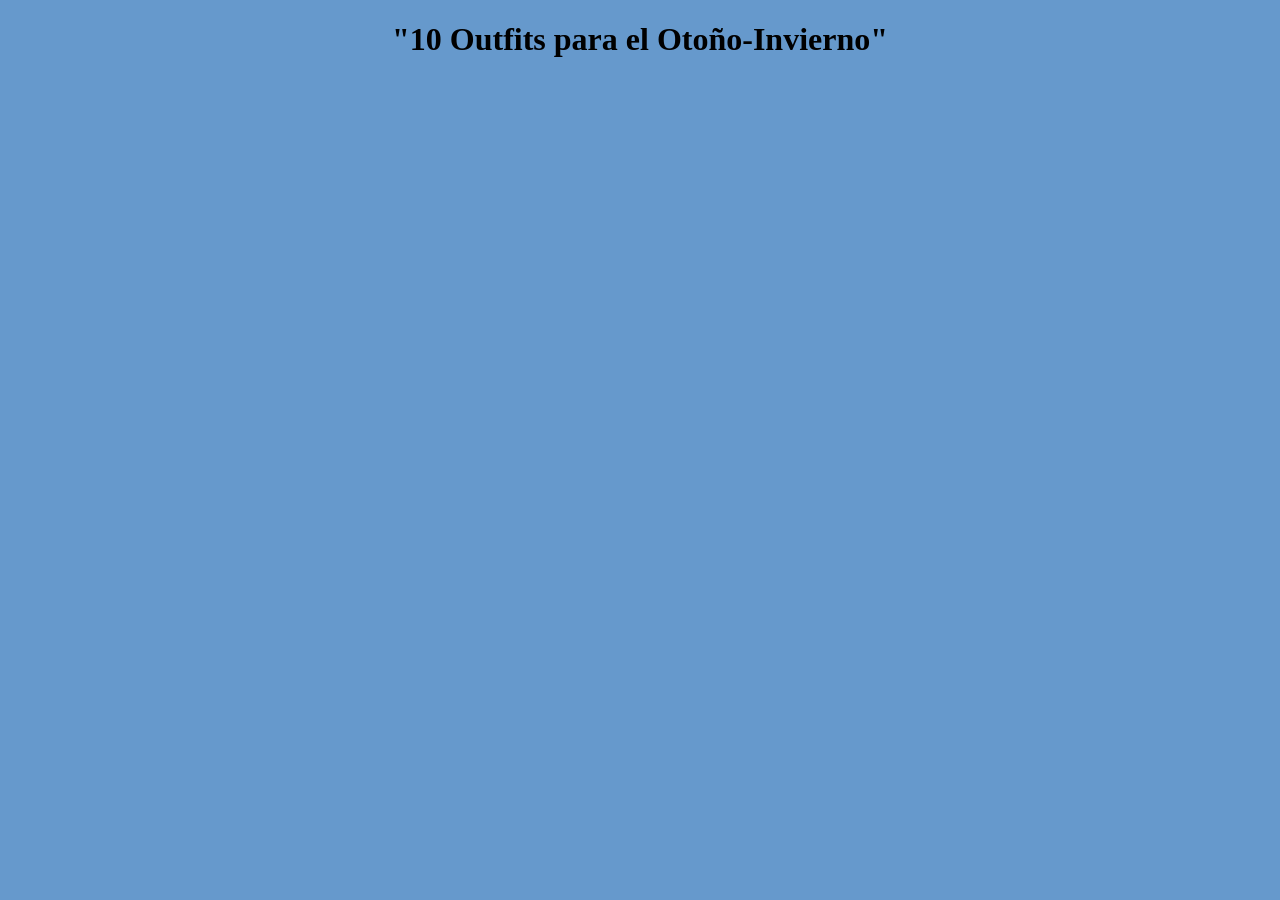
<file: Untitled-5.html>
<!doctype html>
<html>
<head>
<meta charset="utf-8">
<title>Outfits1*</title>
<style type="text/css">
body {
	background-color: #69C;
}
</style>
</head>

<body>
<h1 align="center"> <font face="Kozuka Gothic Pro EL"> "10 Outfits para el Otoño-Invierno" </font> </h1>
</body>
</html>
</file>
